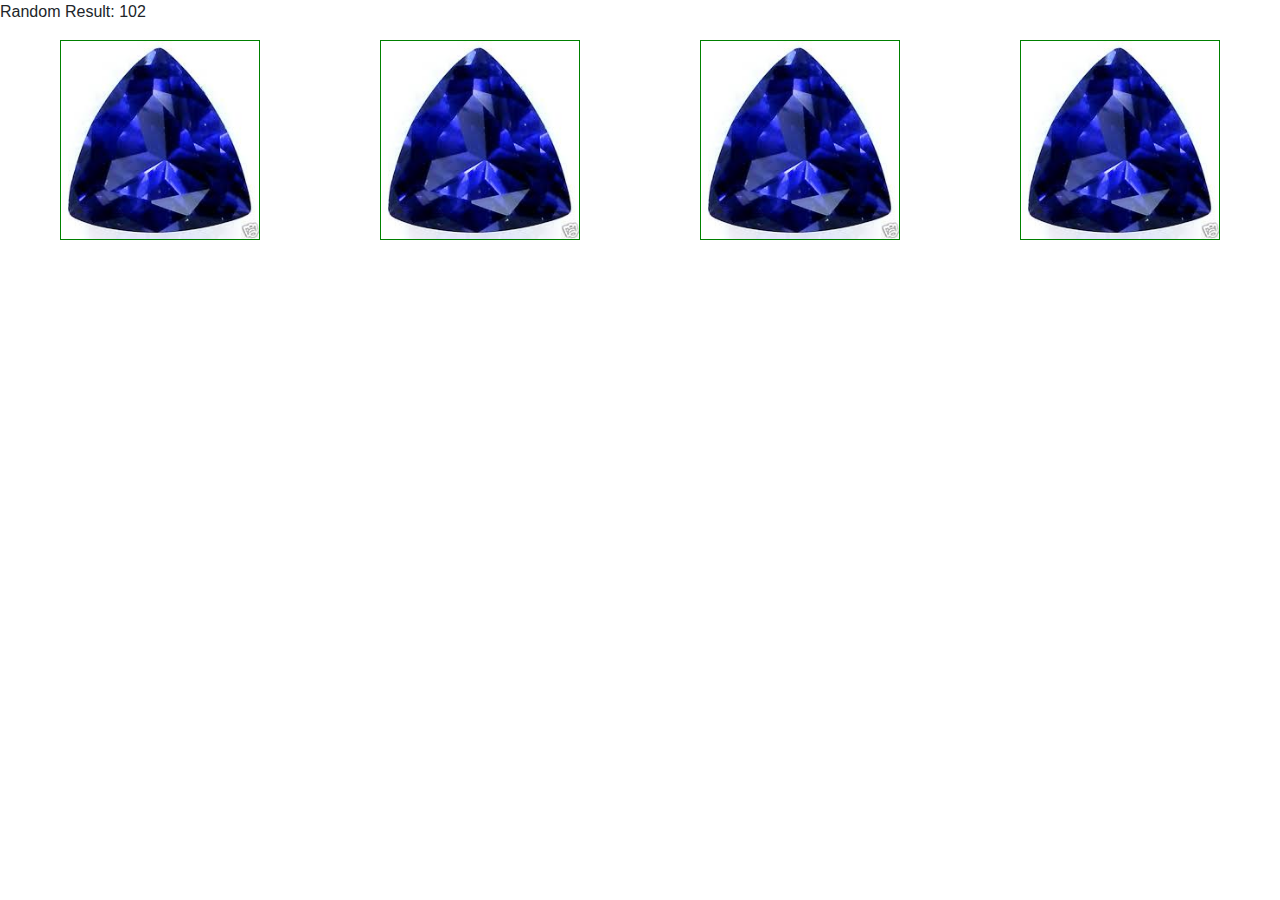
<file: index.html>
<!DOCTYPE html>
<html>

<head>
  <meta charset="utf-8" />
  <meta http-equiv="X-UA-Compatible" content="IE=edge">
  <title>Crystals Game</title>
  <meta name="viewport" content="width=device-width, initial-scale=1">
  <script src="https://cdnjs.cloudflare.com/ajax/libs/jquery/3.2.1/jquery.min.js"></script>
  <link rel="stylesheet" href="https://maxcdn.bootstrapcdn.com/bootstrap/4.0.0/css/bootstrap.min.css">
  <link rel="stylesheet" type="text/css" media="screen" href="assets/css/style.css" />

  <body>

    <p id="result"></p>
    <div class="crystals">

    </div>

    <p id="win"></p>
    <p id="lost"></p>


</head>


<script src="assets/javascript/game.js"></script>
</body>

</html>
</file>
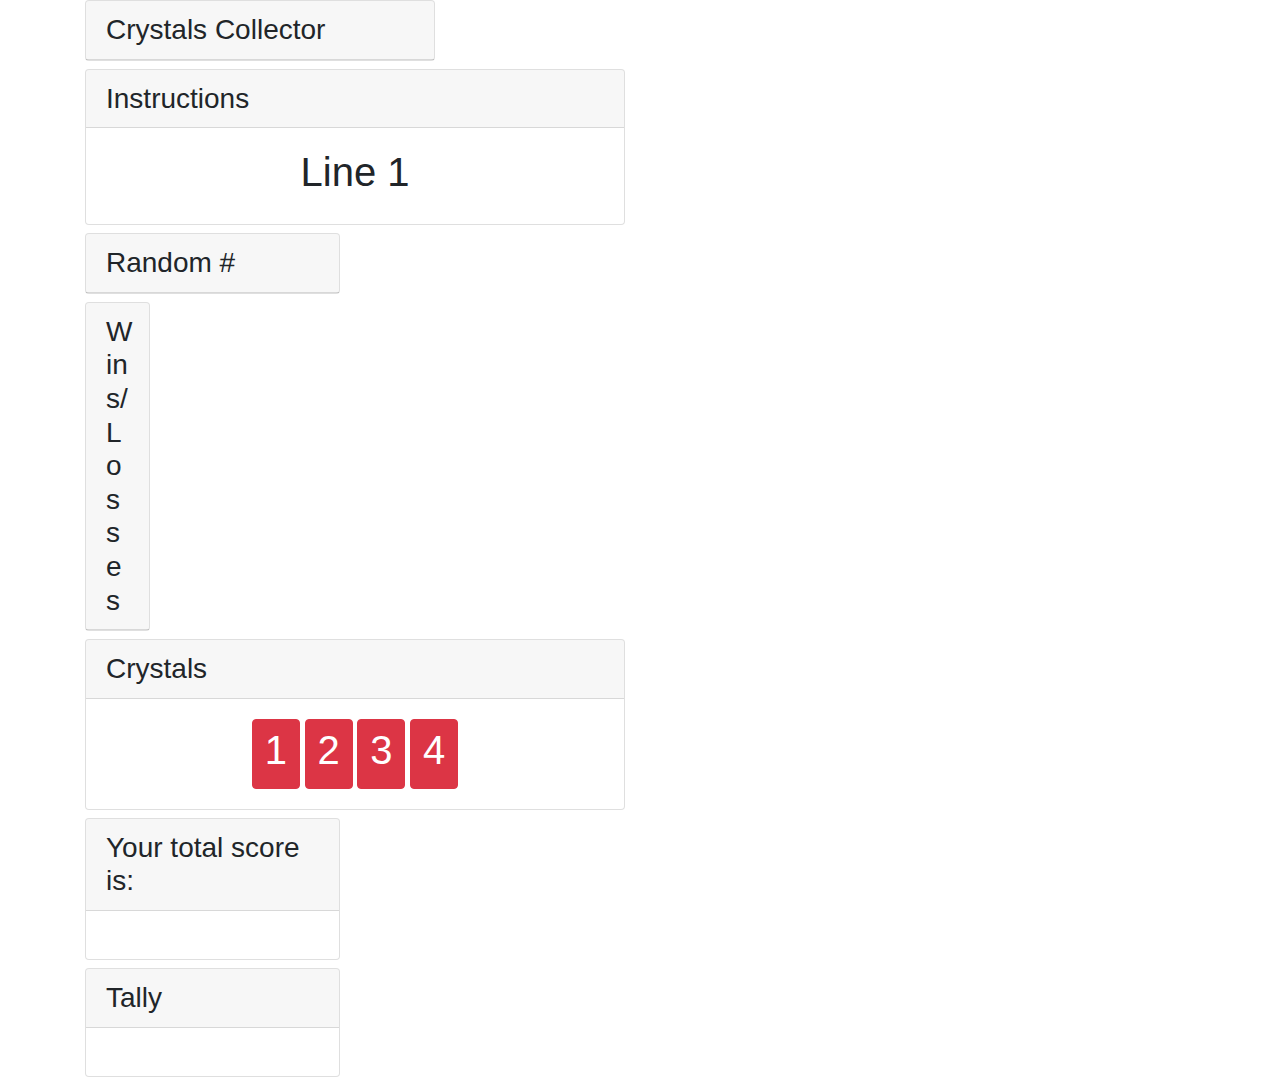
<file: index_deprecated.html>
<!DOCTYPE html>
<html lang="en">
<head>
  <meta charset="UTF-8">
  <title>Crystals Game</title>

  <!-- Added link to the jQuery Library -->
  <script src="https://cdnjs.cloudflare.com/ajax/libs/jquery/3.2.1/jquery.min.js"></script>

  <!-- Added a link to Bootstrap-->
  <link rel="stylesheet" href="https://maxcdn.bootstrapcdn.com/bootstrap/4.0.0/css/bootstrap.min.css">
</head>
<body>

    <div class="container">

        <div class="row">
          <div class="col-md-4">
            <div class="card mb-2">
              <h3 class="card-header">Crystals Collector</h3>
              <!-- <div class="card-body text-center"> -->
                <!-- <h1 id="computer-pick">???</h1> -->
              <!-- </div> -->
            </div>
          </div>
        </div>
        <div class="row">
          <div class="col-md-6">
            <div class="card mb-2">
              <h3 class="card-header">Instructions</h3>
              <div class="card-body text-center">
                  <!-- <ul> -->
                  <h1>Line 1</h1>
                <!-- <button id="button-1" class="btn btn-danger btn-choice" value="1">
                  <h1>1</h1>
                </button>
                <button id="button-2" class="btn btn-danger btn-choice" value="2">
                  <h1>2</h1>
                </button>
                <button id="button-3" class="btn btn-danger btn-choice" value="3">
                  <h1>3</h1>
                </button>
                <button id="button-4" class="btn btn-danger btn-choice" value="4">
                  <h1>4</h1>
                </button> -->
              </div>
            </div>
          </div>
        </div>
        <div class="row">
            <div class="col-md-3">
              <div class="card mb-2">
                <h3 class="card-header">Random #</h3>
                <!-- <div class="card-body text-center"> -->
                  <!-- <h1 id="computer-pick">???</h1> -->
                <!-- </div> -->
              </div>
            </div>
          </div>
          <div class="row">
            <div class="col-md-1">
              <div class="card mb-2">
                <h3 class="card-header">Wins/Losses</h3>
                <!-- <div class="card-body text-center"> -->
                  <!-- <h1 id="computer-pick">???</h1> -->
                <!-- </div> -->
              </div>
            </div>
          </div>
        <div class="row">
            <div class="col-md-6">
              <div class="card mb-2">
                <h3 class="card-header">Crystals</h3>
                <div class="card-body text-center">
                  <button id="button-1" class="btn btn-danger btn-choice" value="1">
                    <h1>1</h1>
                  </button>
                  <button id="button-2" class="btn btn-danger btn-choice" value="2">
                    <h1>2</h1>
                  </button>
                  <button id="button-3" class="btn btn-danger btn-choice" value="3">
                    <h1>3</h1>
                  </button>
                  <button id="button-4" class="btn btn-danger btn-choice" value="4">
                    <h1>4</h1>
                  </button>
                </div>
              </div>
            </div>
          </div>
        <div class="row">
          <div class="col-md-3">
            <div class="card mb-2">
              <h3 class="card-header">Your total score is:</h3>
              <div class="card-body text-center">
                <h1 id="result"></h1>
              </div>
            </div>
          </div>
        </div>
        <div class="row">
                <div class="col-md-3">
                  <div class="card mb-2">
                    <h3 class="card-header">Tally</h3>
                    <div class="card-body text-center">
                      <h1 id="result"></h1>
                    </div>
                  </div>
                </div>
              </div>
      </div>

  <script type="text/javascript">

    $(document).ready(function() {

      $("#random-button").on("click", function() {

        // Create a string which will hold the random number between 19-120. This number needs to be generated when the page loads and when wins/losses occur. Outide of the click function and outside of each click.
        var randomNumber = "";

        // Then initiate a loop to generate the random number. Do this as an array???
        for (var i = 0; i <= 19; i++) {

            var random = Math.floor(Math.random() * 120) + 19;
            console.log();
            

          // For each gem image, generate a new random number between 1 and 12. The number is generated when the image is clicked.
          var random = Math.floor(Math.random() * 12) + 1;

          // Take this number and then add it to the rest of the string.
          // In essence, we are iteratively building a string of numbers. (e.g. First: 1, Second: 13, Third: 135, etc.)
          lottoNumber = random + lottoNumber;

        }
</body>
</html>
</file>
<file: assets/css/style.css>
.crystals{
    display: flex;
    justify-content: space-around;
    align-items: center;
}

.crystal{
    border:1px solid green;
    height:200px;
    width: 200px;
}
</file>
